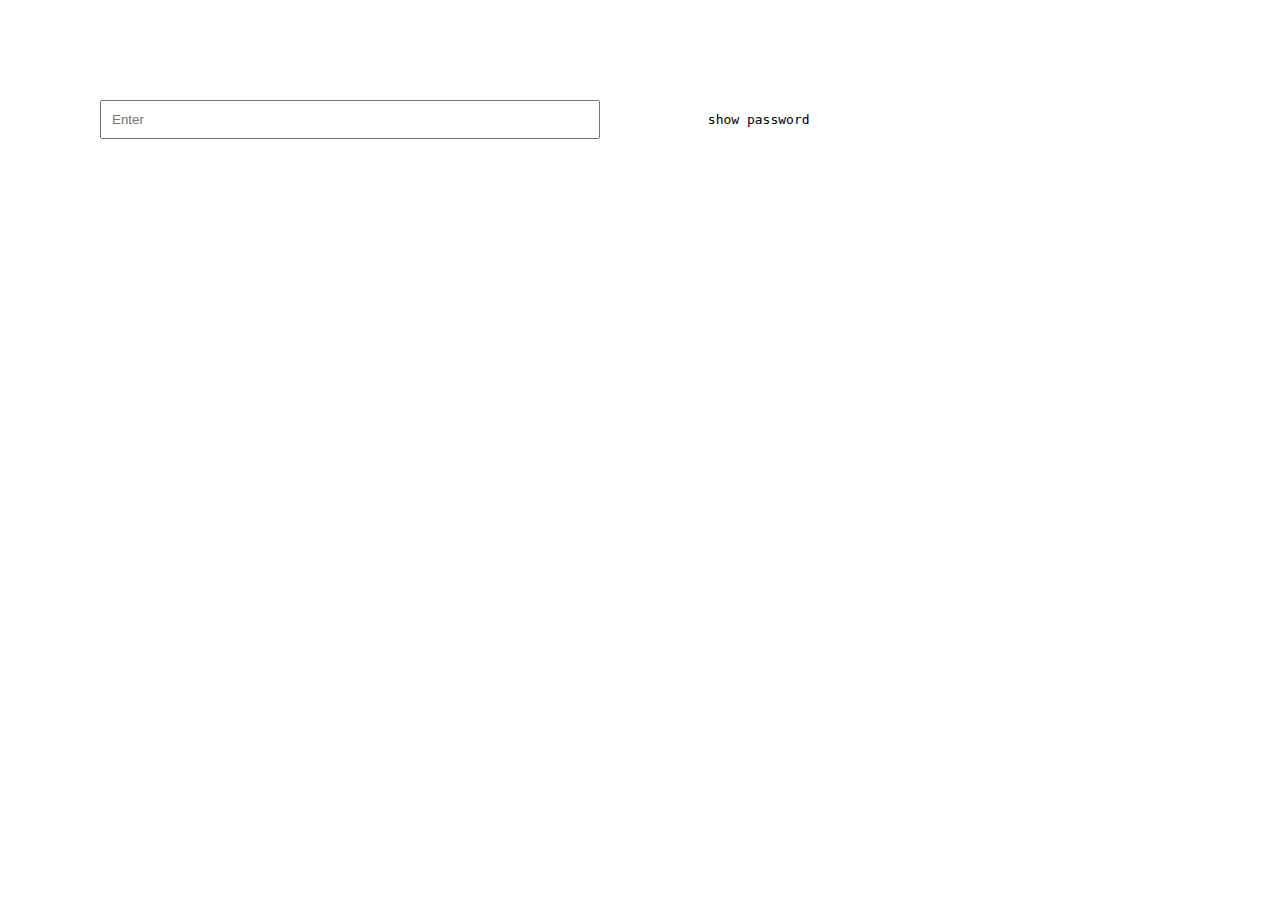
<file: index.html>
<!DOCTYPE html>
<html lang="en">
<head>
    <meta charset="UTF-8"> <!--unicode -->
    <meta name="viewport" content="width=device-width, initial-scale=1.0"> <!-- responsive -->
    <title>HTML CSS Day 1</title>
    <link rel="icon" type="image/svg" href="./html.svg">
    <link rel="stylesheet" href="./style.css">
</head>
<body>

  <!-- <div class="hover-effect"></div> -->
  <!-- <input type="text" class="input-focus" placeholder="Enter"> -->
  <!-- <div class="hover">Click me</div>
  <button class="custom-btn">Click</button> -->
  <!-- <h1 class="shadow">Hello</h1> -->
  <!-- <div class="m-1 p-1 flex justify-center main-container">
    <div class="shine">
      <div class="small"> click </div>
    </div>
    <div class="border"></div>
    <div class="glass"></div>
  </div> -->

  <!-- <div class="container">
    <section class="left">
      <h3 class="header-text">Your Result</h3>
      <div class="circle">
        <p class="circle-text">76</p>
        <span>of 100</span>
      </div>
      <p class="status" >Great</p>
      <p class="text">
        Lorem, ipsum dolor sit amet consectetur adipisicing elit. Esse, error?
      </p>
    </section>
    <section class="right"></section>
  </div> -->

  <!-- <button class="before-class">Click</button> -->

  <!-- <div class="main">
    <div class="first"></div>
    <div class="second"></div>
    <div class="third"></div>
  </div> -->
  
  <input type="password" id="file" class="input-custom" placeholder="Enter" >
  <label for="file" class="btn-file">show password</label>

</body>
</html>
</file>
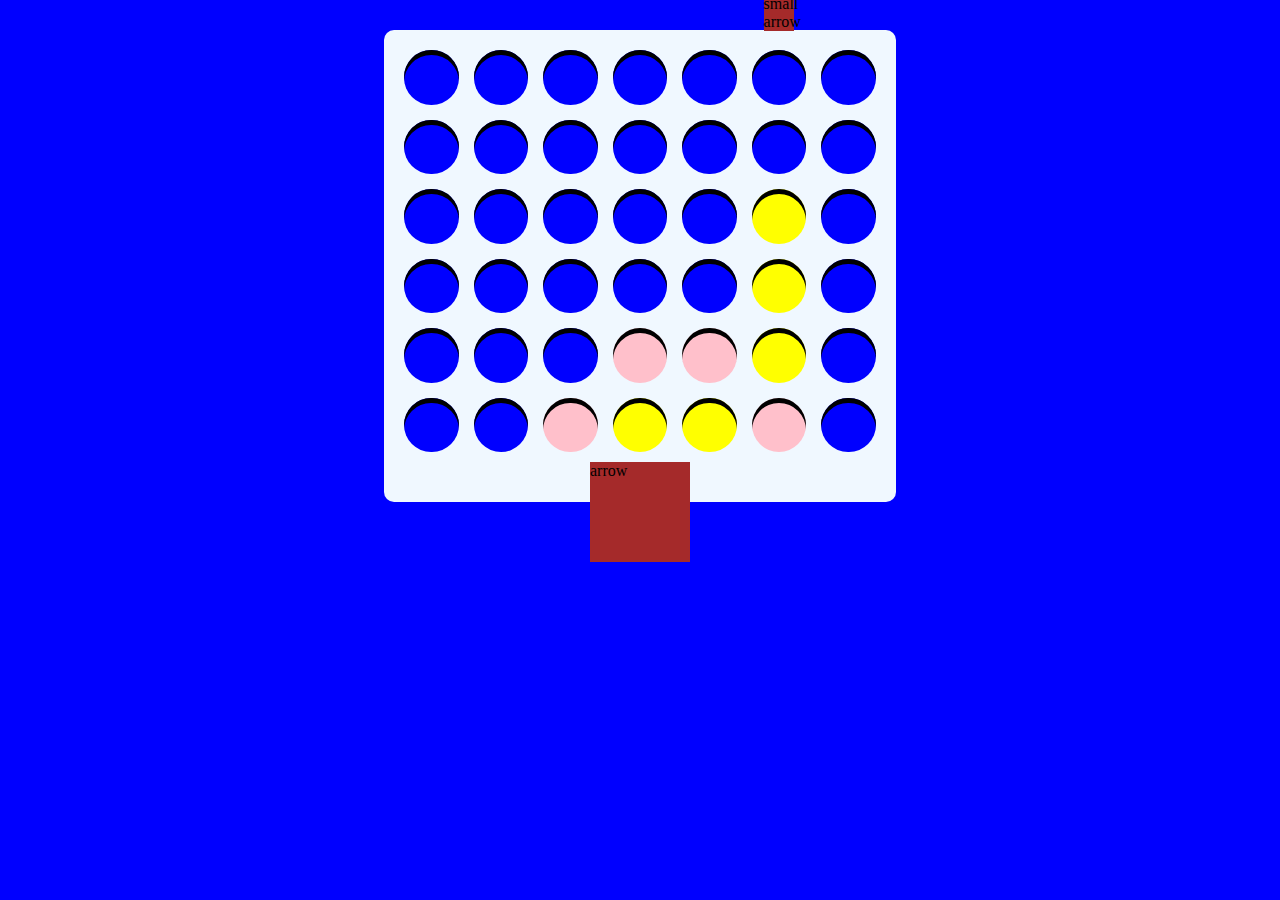
<file: challenge.html>
<!DOCTYPE html>
<html lang="en">
<head>
    <meta charset="UTF-8">
    <meta name="viewport" content="width=device-width, initial-scale=1.0">
    <title>Challenge</title>
    <link rel="stylesheet" href="./challenge.css">
</head>
<body>
    <div class="container">
        <div class="board">
            <span class="small-arrow">
                small arrow
            </span>
            <div class="port1"></div>
            <div class="port2"></div>
            <div class="port3"></div>
            <div class="port4"></div>
            <div class="port5"></div>
            <div class="port6"></div>
            <div class="port7"></div>
            <div class="port8"></div>
            <div class="port9"></div>
            <div class="port10"></div>
            <div class="port11"></div>
            <div class="port12"></div>
            <div class="port13"></div>
            <div class="port14"></div>
            <div class="port15"></div>
            <div class="port16"></div>
            <div class="port17"></div>
            <div class="port18"></div>
            <div class="port19"></div>
            <div class="port20 p1"></div>
            <div class="port21"></div>
            <div class="port22"></div>
            <div class="port23"></div>
            <div class="port24"></div>
            <div class="port25"></div>
            <div class="port26"></div>
            <div class="port27 p1"></div>
            <div class="port28"></div>
            <div class="port29"></div>
            <div class="port30"></div>
            <div class="port31"></div>
            <div class="port32 p2"></div>
            <div class="port33 p2"></div>
            <div class="port34 p1"></div>
            <div class="port35"></div>
            <div class="port36"></div>
            <div class="port37"></div>
            <div class="port38 p2"></div>
            <div class="port39 p1"></div>
            <div class="port40 p1"></div>
            <div class="port41 p2"></div>
            <div class="port42"></div>
            <span class="arrow">
                arrow
            </span>
        </div>
    </div>
</body>
</html>
</file>
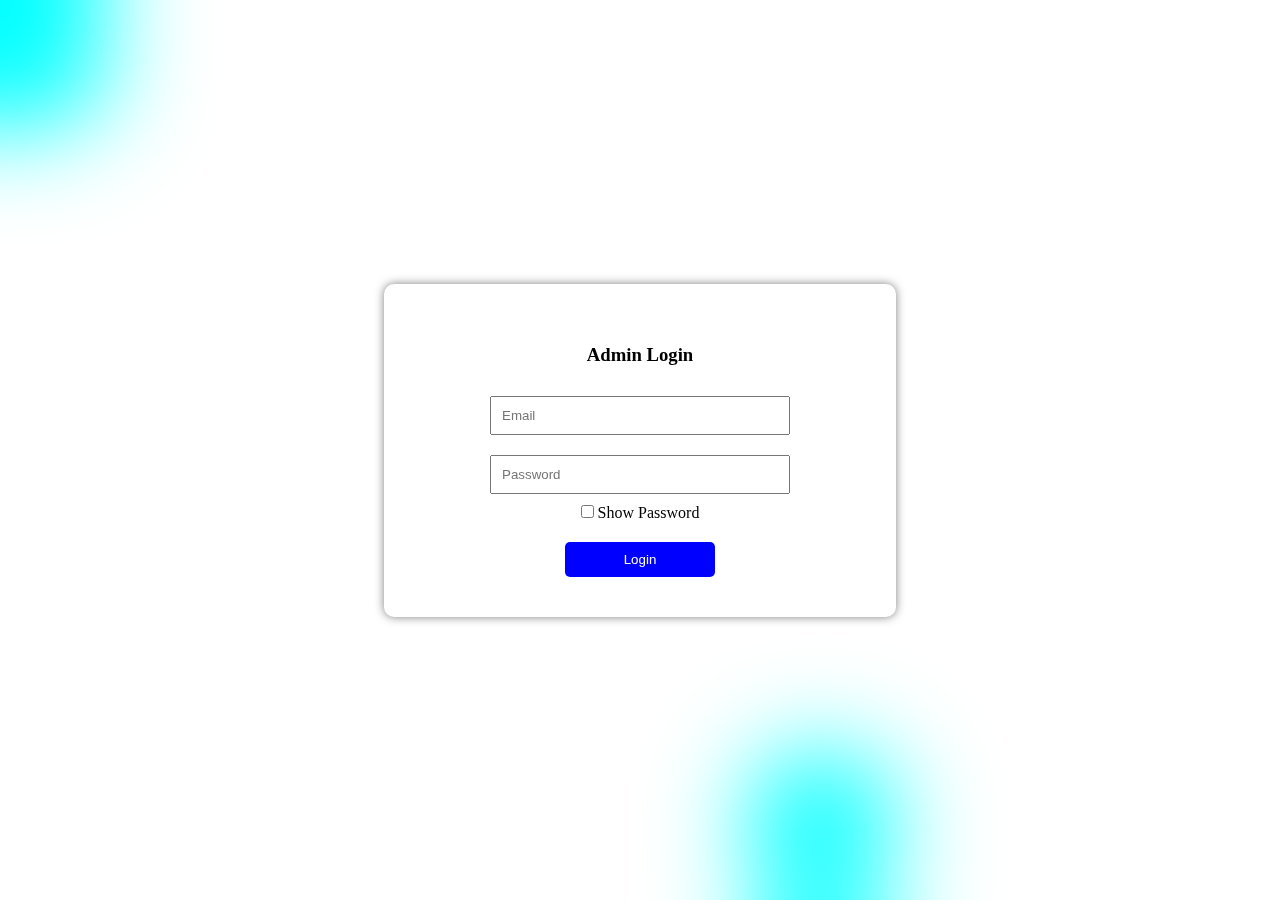
<file: login.html>
<!DOCTYPE html>
<html lang="en">
<head>
    <meta charset="UTF-8">
    <meta name="viewport" content="width=device-width, initial-scale=1.0">
    <title>Login</title>
    <link rel="stylesheet" href="./login.css">
</head>
<body>
  <div class="circle one"></div>
  <div class="circle two"></div>
  <div class="main-container">
    <form class="form">
      <h3 class="login-title">Admin Login</h3>
      <input type="text" placeholder="Email">
      <input type="text" placeholder="Password">
      <div>
        <input id="showPassword" type="checkbox">
        <label for="showPassword">Show Password</label>
      </div>
      <button class="login-btn">Login</button>
    </form>
  </div>
</body>
</html>
</file>
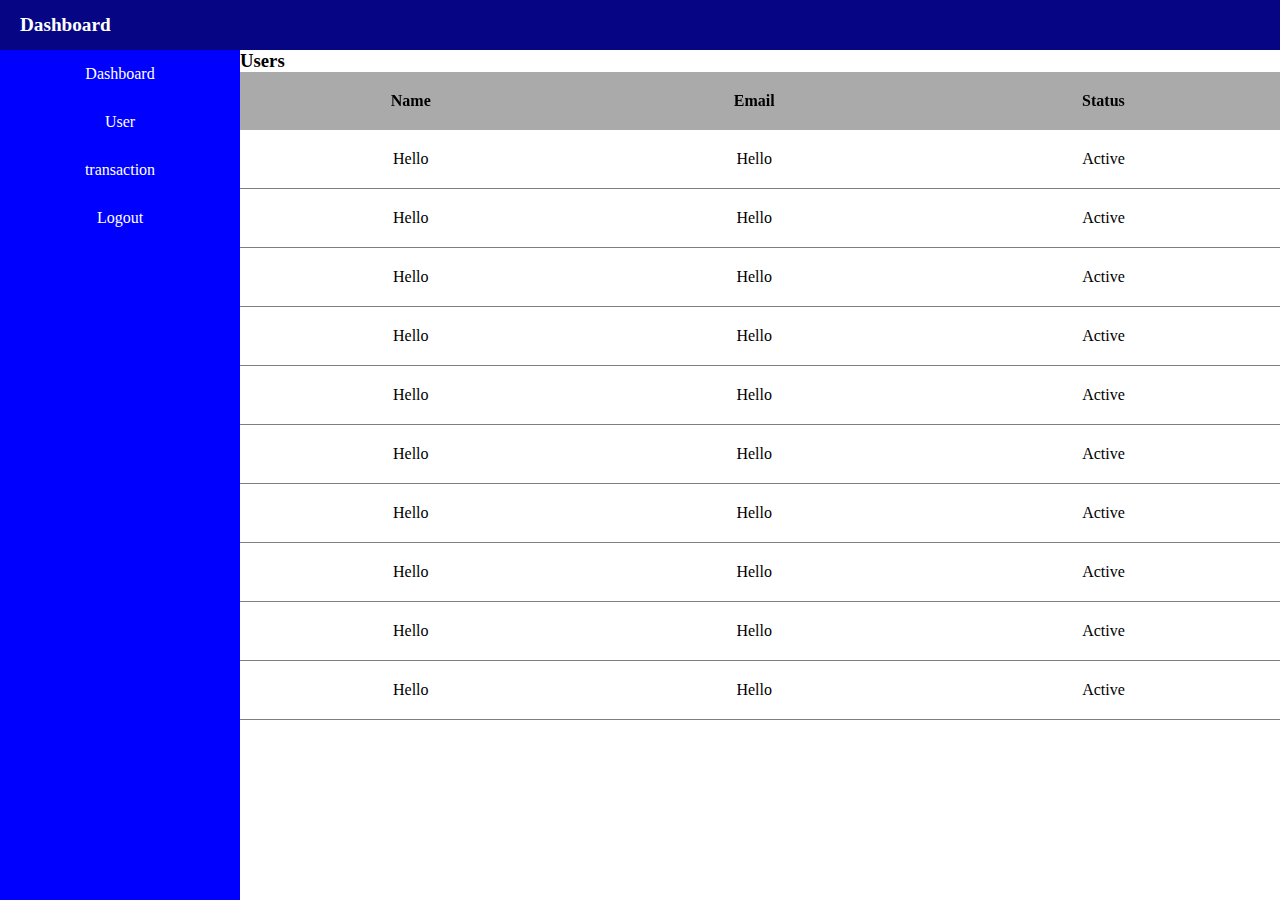
<file: main.html>
<!DOCTYPE html>
<html lang="en">
<head>
    <meta charset="UTF-8">
    <meta name="viewport" content="width=device-width, initial-scale=1.0">
    <title>Main</title>
    <link rel="stylesheet" href="./main.css">
</head>
<body>
    <div class="main-container">
        <nav class="navbar">
            <h4 class="title">Dashboard</h4>
        </nav>
        <section class="content">
            <aside class="side-menu">
                <ul class="menu-list">
                    <li class="menu">Dashboard</li>
                    <li class="menu">User</li>
                    <li class="menu">transaction</li>
                    <li class="menu">Logout</li>
                </ul>
            </aside>
            <article class="main-content">
                <h3>Users</h3>
                <div class="table-container">
                    <table class="table">
                        <thead>
                            <tr>
                                <th>Name</th>
                                <th>Email</th>
                                <th>Status</th>
                            </tr>
                        </thead>
                        <tbody>
                            <tr>
                                <td>Hello</td>
                                <td>Hello</td>
                                <td>Active</td>
                            </tr>
                            <tr>
                                <td>Hello</td>
                                <td>Hello</td>
                                <td>Active</td>
                            </tr>
                            <tr>
                                <td>Hello</td>
                                <td>Hello</td>
                                <td>Active</td>
                            </tr>
                            <tr>
                                <td>Hello</td>
                                <td>Hello</td>
                                <td>Active</td>
                            </tr>
                            <tr>
                                <td>Hello</td>
                                <td>Hello</td>
                                <td>Active</td>
                            </tr>
                            <tr>
                                <td>Hello</td>
                                <td>Hello</td>
                                <td>Active</td>
                            </tr>
                            <tr>
                                <td>Hello</td>
                                <td>Hello</td>
                                <td>Active</td>
                            </tr>
                            <tr>
                                <td>Hello</td>
                                <td>Hello</td>
                                <td>Active</td>
                            </tr>
                            <tr>
                                <td>Hello</td>
                                <td>Hello</td>
                                <td>Active</td>
                            </tr>
                            <tr>
                                <td>Hello</td>
                                <td>Hello</td>
                                <td>Active</td>
                            </tr>
                            <tr>
                                <td>Hello</td>
                                <td>Hello</td>
                                <td>Active</td>
                            </tr>
                            
                        </tbody>
                    </table>
                </div>
            </article>
        </section>
    </div>
</body>
</html>
</file>
<file: style.css>
:root{
    --primary-color: rgb(255, 255, 255);
    --text-color: #007bff;
}
*{
    margin: 0;
    padding: 0;
    box-sizing: border-box;
}
body{
    font-family: monospace;
}
.container{
    display: flex;
    width: 800px;
    height: 500px;
    border-radius: 20px;
    background-color: var(--primary-color);
    position: absolute;
    top: 50%;
    left: 50%;
    transform: translate(-50%, -50%);
}
.left{
    background: linear-gradient(rgb(135, 1, 252) 40% , var(--primary-color));
    width: 50%;
    aspect-ratio: 1/2;
    border-radius: 20px;
    display: flex;
    flex-direction: column;
    justify-content: center;
    align-items: center;
    color: #fff;
    padding: 20px
}
.header-text{
    margin-top: -60px;
    margin-bottom: 10px;
}
.circle{
    width: 60%;
    aspect-ratio: 1/1;
    border-radius: 50%;
    background-color: var(--primary-color);
    backdrop-filter: blur(5px);
    display: flex;
    justify-content: center;
    align-items: center;
    flex-direction: column;
}
.circle-text{
    font-size: 4rem;
}
.circle span{
    font-size: 0.8rem;
    opacity: 0.8;
}
.status{
    font-size: 2rem;
    margin: 30px 0px 10px;
}
.text{
    width: 60%;
    text-align: center;
}
.right{
    background-color: var(--primary-color);
    width: 50%;
    aspect-ratio: 1/2;
    border-radius: 20px;
}

.custom{
    width: 400px;
    aspect-ratio: 2/1;
    background-color: var(--primary-color);
}

.before-class{
    width: 200px;
    height: 75px;
    margin: 100px;
    cursor: pointer;
    position: relative;
    z-index: 1;
}
.before-class::before{
    content: "";
    position: absolute;
    top: 0;
    left: 0;
    bottom: 0;
    right: 0;
    width: 0%;
    background-color: #007bff;
    transition: all 0.5s ease;
    z-index: -1;
}
.before-class:hover::before{
    width: 100%;
}

.main{
    display: flex;
    justify-content: center;
    align-items: center;
    position: relative;
    margin: 100px;
}
.main div{
    width: 100px;
    height: 100px;
    position: absolute;
    transition: all 0.3s ease;
}
.first{
    background-color: #007bff;
    top: 30px;
    left: 30px;
    z-index: 1;
    clip-path: polygon(50% 0%, 91% 10%, 16% 51%, 96% 87%, 71% 100%, 32% 100%, 6% 78%, 0% 43%, 17% 12%);
}
.second{
    background-color: brown;
    top: 20px;
    left: 20px;
    z-index: 0;
}
.third{
    background-color: black;
    top: 10px;
    left: 10px;
    z-index: -1;
}
.input-custom{
    margin: 100px;
    padding: 10px;
    width: clamp(200px , 50%, 500px);
}
@media screen and (max-width: 1000px) {
    .main{
        flex-direction: column;
    }
}
</file>
<file: challenge.css>
*{
    margin: 0;
    padding: 0;
    box-sizing: border-box;
}
body{
    background-color: blue;
}
.board{
    margin-top: 30px;
    width: 40%;
    display: grid;
    grid-template-columns: 1fr 1fr 1fr 1fr 1fr 1fr 1fr ;
    grid-template-rows: 1fr 1fr 1fr 1fr 1fr 1fr ;
    background-color: aliceblue;
    gap: 15px;
    padding: 20px 20px 50px;
    border-radius: 10px;
    position: relative;
}
.board div{
    width: 100%;
    aspect-ratio: 1/1;
    border-radius: 50%;
    background-color: blue;
    box-shadow: inset 0px 5px 0px black;
}
.container{
    display: flex;
    justify-content: center;
    align-items: center;
}
.p1{
    background-color: yellow !important;
}
.p2{
    background-color: pink !important;
}
.arrow{
    position: absolute;
    bottom: -60px;
    left: 50%;
    transform: translateX(-50%);
    width: 100px;
    aspect-ratio: 1/1;
    background-color: brown;
}
.small-arrow{
    width: 30px;
    aspect-ratio: 1/1;
    background-color: brown;
    position: absolute;
    top: -35px;
    right: 20%;
}
</file>
<file: login.css>
*{
    margin:0;
    padding: 0;
    box-sizing: border-box;
}
.main-container{
    width: 100vw;
    overflow: hidden;
    height: 100vh;
    display: flex;
    align-items: center;
    justify-content: center;
    backdrop-filter: blur(50px);
}
.form{
    width: 40%;
    padding: 20px;
    text-align: center;
    box-shadow: 0px 0px 10px #7f7f7f;
    border-radius: 10px;
}
.form input[type='text']{
    width: 300px;
    padding: 10px;
    margin: 10px 0px;
}
.login-btn{
    width: 150px;
    padding: 10px;
    background-color: blue;
    color: #fff;
    border: none;
    margin: 20px 0px;
    border-radius: 5px;
    cursor: pointer;
}
.login-title{
    margin: 40px 0px 20px;
}

.circle{
    width: 150px;
    aspect-ratio: 1/1;
    border-radius: 50%;
    background-color: aqua;
    position: absolute;
    z-index: -1;
}
.one{
    top: -20px;
    left: -40px;
}
.two{
    bottom: 0;
    right: 30vw;
}
</file>
<file: main.css>
*{
    margin: 0;
    padding: 0;
    box-sizing: border-box;
}
:root{
    --navbar-height: 50px;
    --side-menu-width: 15rem;
}
.navbar{
    height: var(--navbar-height);
    display: flex;
    justify-content: flex-start;
    align-items: center;
    background-color: rgb(6, 6, 132);
    color: #fff;
}
.title{
    font-size: 1.2rem;
    margin: 0px 20px;
}
.content{
    width: 100vw;
    height: calc(100vh - var(--navbar-height));
    display: flex;
}
.side-menu{
    width: var(--side-menu-width);
    height: 100%;
    background-color: blue;
}
.main-content{
    width: calc(100vw - var(--side-menu-width));
    height: calc(100vh - var(--navbar-height));
    overflow: hidden;
}
.menu-list{
    width: 100%;
    text-align: center;
    list-style-type: none;
}
.menu{
    padding: 15px;
    width: 100%;
    transition: all 0.3s ease;
    cursor: pointer;
    color: #fff;
}
.menu:hover{
    background-color: rgb(0, 0, 181);
    opacity: 0.8;
}

.table{
    width: 100%;
    border-collapse: collapse;
    text-align: center;
}
.table thead{
    position: sticky;
    top: 0;
}
.table thead tr th{
    padding: 20px;
    background-color: #25252563;
    backdrop-filter: blur(10px);
}
.table tbody tr td{
    padding: 20px;
    border-bottom: 1px solid #7f7f7f;
}
.table-container{
    overflow-y: scroll;
    height: calc(80vh - var(--navbar-height));
}
</file>
